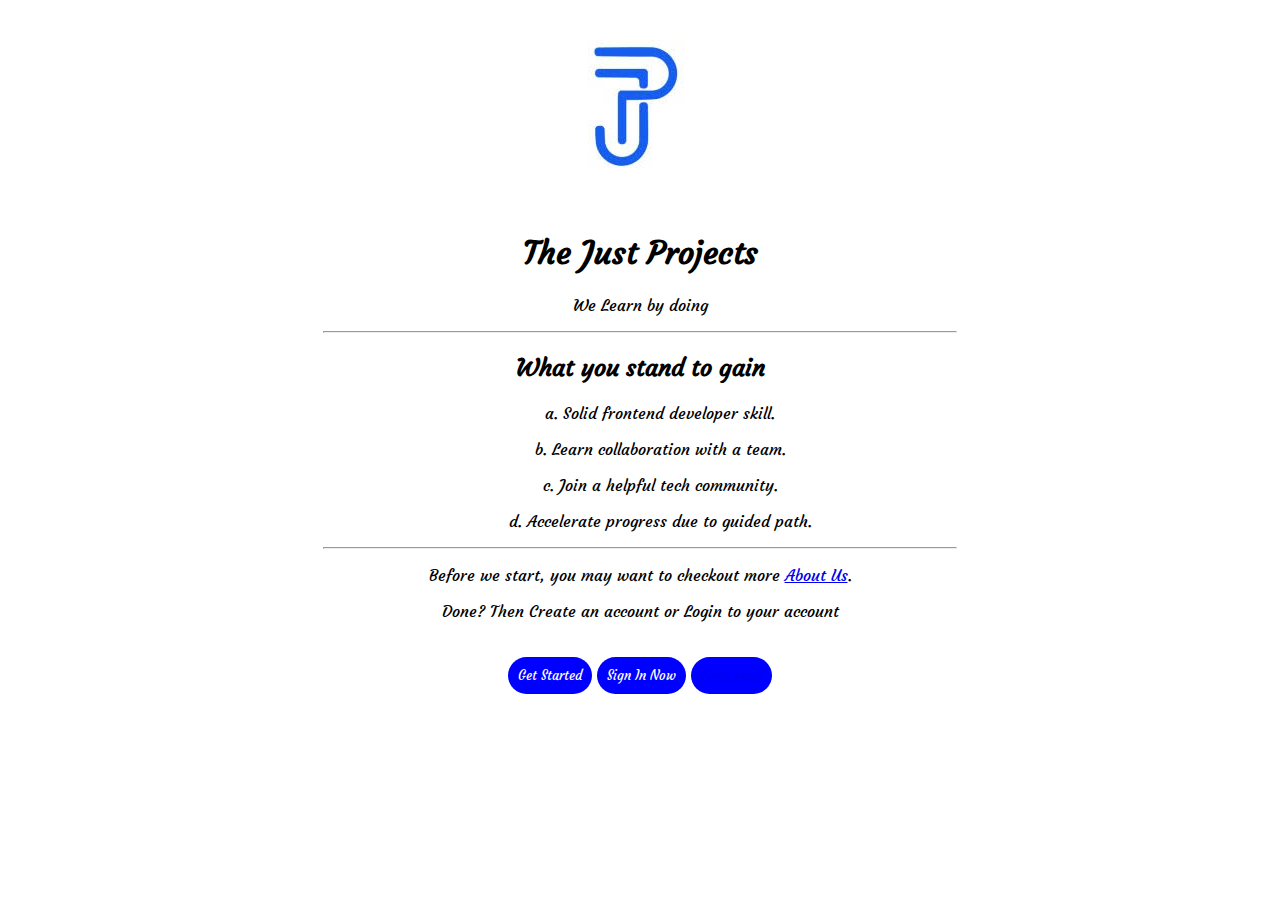
<file: index.html>
<!DOCTYPE html>
<html lang="en">

<head>
    <meta charset="UTF-8">
    <meta http-equiv="X-UA-Compatible" content="IE=edge">
    <meta name="viewport" content="width=device-width, initial-scale=1.0">
    <title>Homepage</title>
    <link rel="stylesheet" href="style.css">
    <link rel="preconnect" href="https://fonts.googleapis.com">
    <link rel="preconnect" href="https://fonts.gstatic.com" crossorigin>
    <link
        href="https://fonts.googleapis.com/css2?family=Courgette&family=DM+Sans:ital,wght@0,400;0,500;0,700;1,400;1,500;1,700&family=Inter:wght@100;200;300;400;500;600;700;800;900&family=Lato:ital,wght@0,100;0,300;0,400;0,700;0,900;1,100;1,300;1,400;1,700;1,900&family=Poppins:wght@100;200;300;400;500;600;700;800;900&family=Rubik:ital,wght@0,300;0,400;0,500;0,600;0,700;0,800;0,900;1,300;1,400;1,500;1,600;1,700;1,800&display=swap"
        rel="stylesheet">

    <style>
        * {
            font-family: 'Courgette', cursive;
        }
    </style>
</head>

<body>
<img src="Just Logo.jpg" alt="" />

    <h1>The Just Projects</h1>
    <p>We Learn by doing</p>

    <hr>

    <h2>What you stand to gain</h2>

    <ul>
        <p>a. Solid frontend developer skill.</p>
        <p>b. Learn collaboration with a team.</p>
        <p>c. Join a helpful tech community.</p>
        <p>d. Accelerate progress due to guided path.</p>
    </ul>

    <hr>

    <p>Before we start, you may want to checkout more <a href="about us.html">About Us</a><span>.</span></p>
    <P>Done? Then Create
        an account or Login to your account</P>

    <br>
    <button>Get Started</button> <button>Sign In Now</button>
    <button class="but3" id="formlink"><a href="form.html">Form page</a></button>
    <!-- <buttoni class="but3"><a href="table.html">Table page</a></button> -->
</body>


</html>
</file>
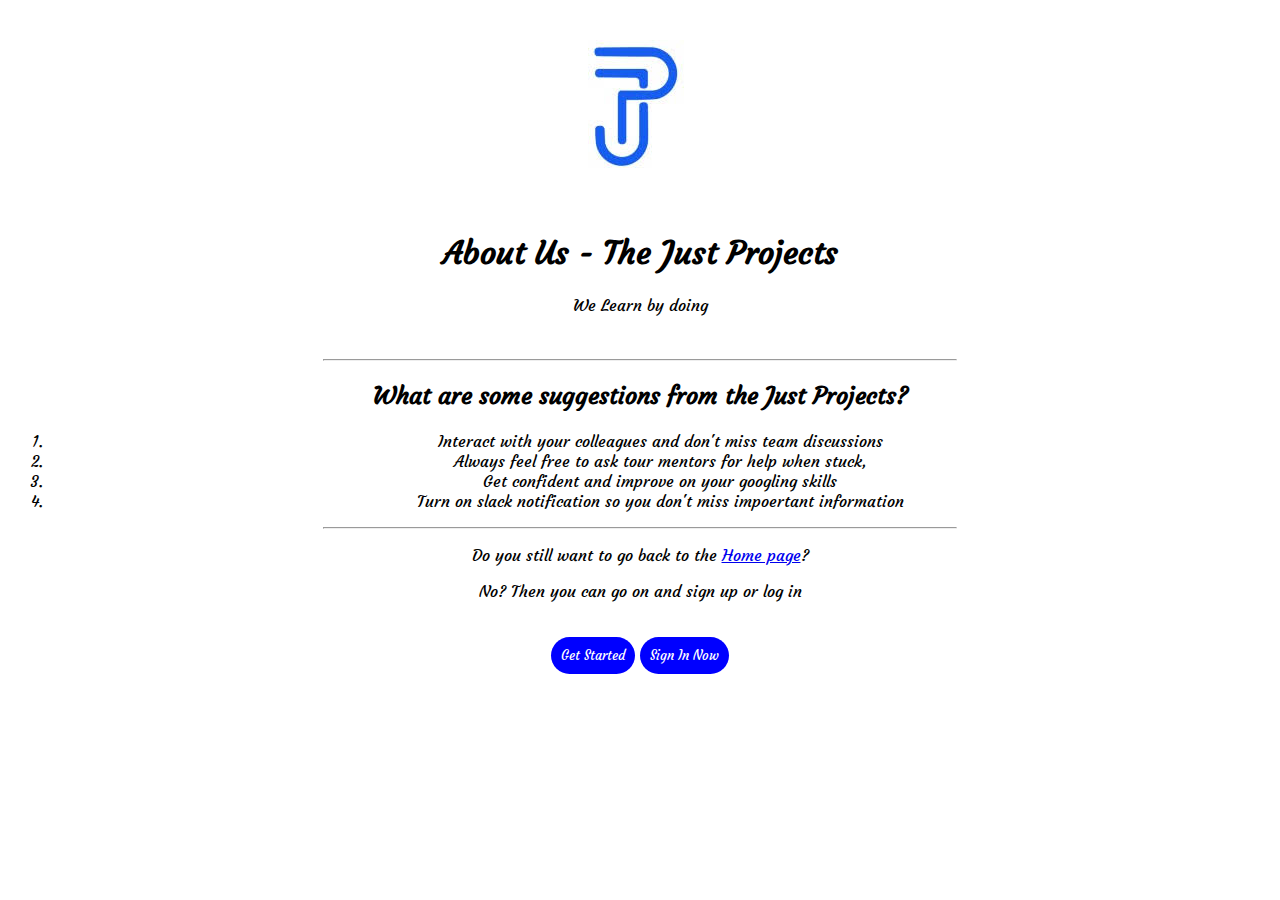
<file: about us.html>
<!DOCTYPE html>
<html lang="en">
  <head>
    <meta charset="UTF-8" />
    <meta http-equiv="X-UA-Compatible" content="IE=edge" />
    <meta name="viewport" content="width=device-width, initial-scale=1.0" />
    <title>About Page</title>
    <link rel="stylesheet" href="style.css" />
    <link rel="preconnect" href="https://fonts.googleapis.com">
    <link rel="preconnect" href="https://fonts.gstatic.com" crossorigin>
    <link
        href="https://fonts.googleapis.com/css2?family=Courgette&family=DM+Sans:ital,wght@0,400;0,500;0,700;1,400;1,500;1,700&family=Inter:wght@100;200;300;400;500;600;700;800;900&family=Lato:ital,wght@0,100;0,300;0,400;0,700;0,900;1,100;1,300;1,400;1,700;1,900&family=Poppins:wght@100;200;300;400;500;600;700;800;900&family=Rubik:ital,wght@0,300;0,400;0,500;0,600;0,700;0,800;0,900;1,300;1,400;1,500;1,600;1,700;1,800&display=swap"
        rel="stylesheet">

    <style>
        * {
            font-family: 'Courgette', cursive;
        }
    </style>
  </head>

  <body>
    <img src="Just Logo.jpg" alt="" />

    <h1>About Us - The Just Projects</h1>
    <p>We Learn by doing</p>
    <br />

    <hr />

    <h2>What are some suggestions from the Just Projects?</h2>

    <ol>
      <li>Interact with your colleagues and don't miss team discussions</li>
      <li>Always feel free to ask tour mentors for help when stuck,</li>
      <li>Get confident and improve on your googling skills</li>
      <li>
        Turn on slack notification so you don't miss impoertant information
      </li>
    </ol>

    <hr />

    <p>
      Do you still want to go back to the <a href="index.html">Home page</a
      ><span>?</span>
    </p>

    <p>No? Then you can go on and sign up or log in</p>
    <br />
    <button>Get Started</button> <button>Sign In Now</button>
  </body>
</html>
</file>
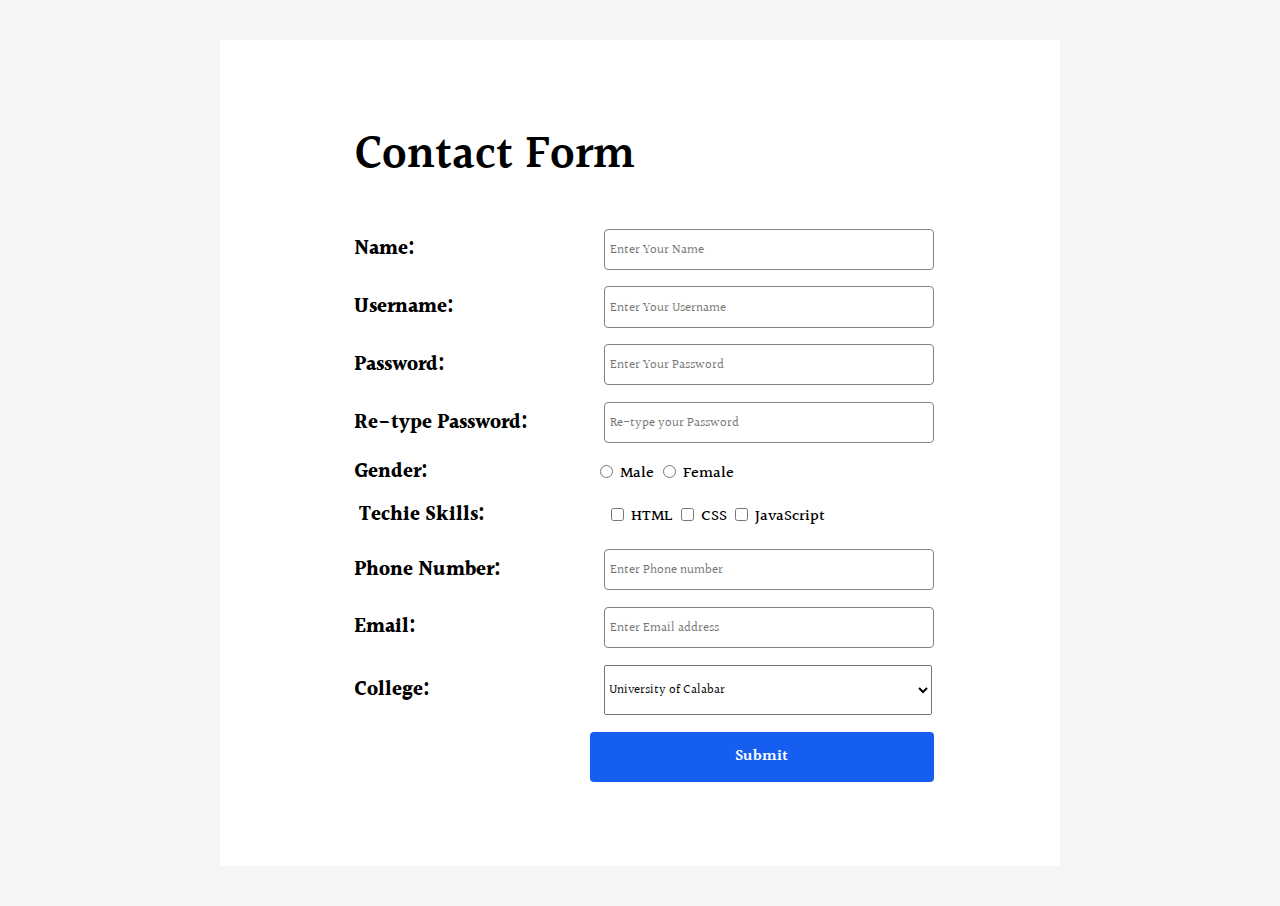
<file: form.html>
<!DOCTYPE html>
<html lang="en">

<head>
    <meta charset="UTF-8">
    <meta http-equiv="X-UA-Compatible" content="IE=edge">
    <meta name="viewport" content="width=device-width, initial-scale=1.0">
    <title>CONTACT FORM</title>
    <link rel="stylesheet" href="styleform.css">
</head>

<body>
    
    <div class="form">

        <form action="#" method="post" class="heading">
            <h2 class="title">Contact Form</h2>
            <div class="form-group">
                <label for="name">Name:</label>
                <input type="text" id="name" name="name" required placeholder="Enter Your Name">
            </div>
            <div class="form-group">
                <label for="username">Username:</label>
                <input type="text" id="username" name="username" required placeholder="Enter Your Username">
            </div>
            <div class="form-group">
                <label for="password">Password:</label>
                <input type="password" id="password" name="password" required placeholder="Enter Your Password">
            </div>
            <div class="form-group">
                <label for="confirm-password">Re-type Password:</label>
                <input type="password" id="confirm-password" name="confirm-password" required
                    placeholder="Re-type your Password">
            </div>
            <div class="group">
                <label class="gender">Gender:</label>
                <input type="radio" id="male" name="gender" value="male" required>
                <label1 for="male">Male</label>
                <input type="radio" id="female" name="gender" value="female" required>
                <label1 for="female">Female</label>
            </div>
            <div class="group1">
                <label class="tech" for="skills">Techie Skills:</label>
                <input type="checkbox" id="html" name="skills" value="HTML">
                <label1 for="html">HTML</label>
                <input type="checkbox" id="css" name="skills" value="CSS">
                <label1 for="css">CSS</label>
                <input type="checkbox" id="javascript" name="skills" value="JavaScript">
                <label1 for="javascript">JavaScript</label>

            </div>
            <div class="form-group">
                <label for="phone">Phone Number:</label>
                <input type="tel" id="phone" name="phone" required placeholder="Enter Phone number">
            </div>
            <div class="form-group">
                <label for="email">Email:</label>
                <input type="email" id="email" name="email" required placeholder="Enter Email address">
            </div>
            <div class="form-group">
                <label for="college">College:</label>
                <select name="" id="" placeholder="Select College">
                    <option value="select">University of Calabar</option>
                    <option value="select">Heritage Polytechnic</option>
                    <option value="select">University of Uyo</option>
                    <option value="select">College of Education</option>
                    <option value="select">Instistute of Computer</option>
                </select>
            </div>

            <div class="submit">
                <input type="submit" value="Submit">
            </div>
        </form>
    </div>
</body>

</html>
</file>
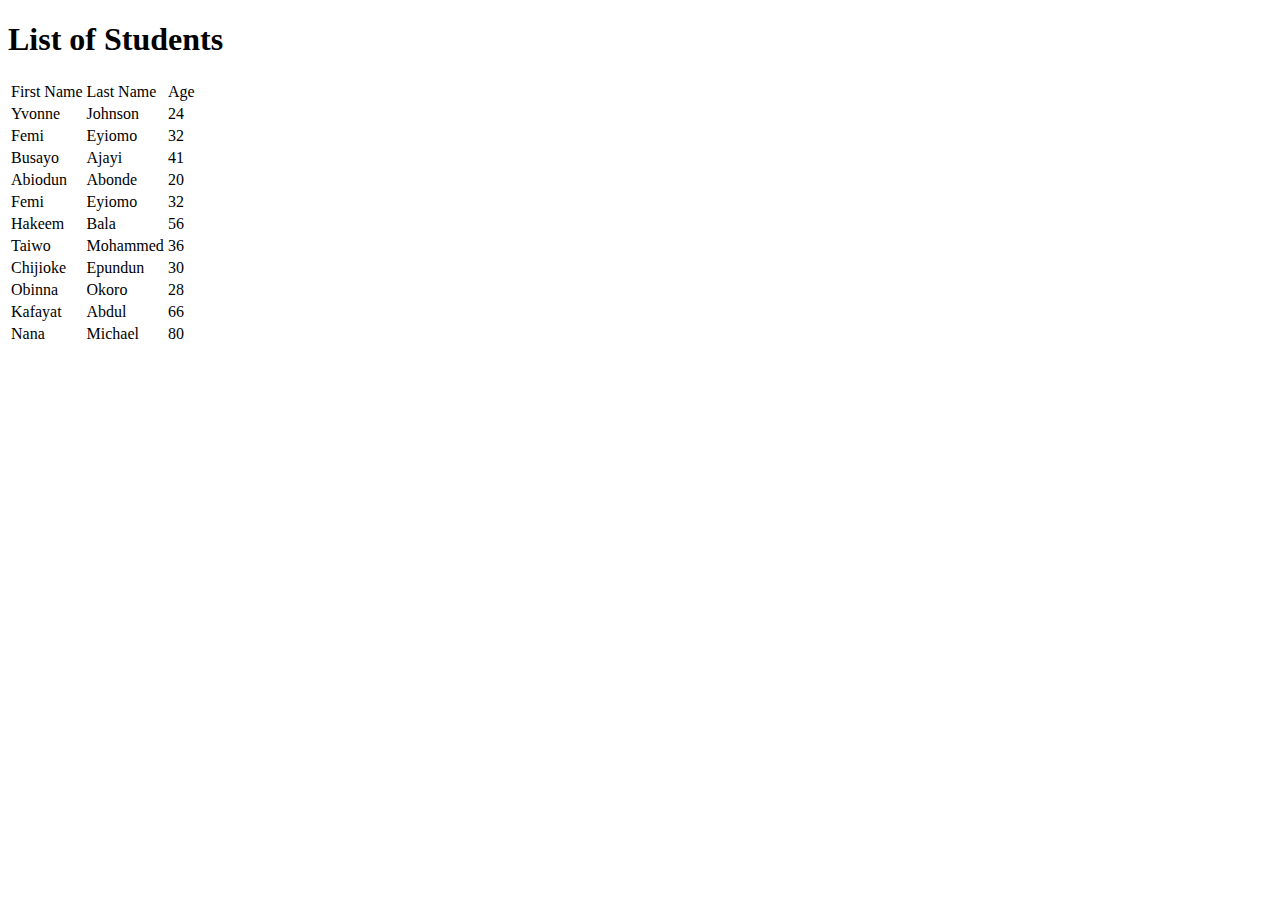
<file: tablepage.html>
<!DOCTYPE html>
<html lang="en">
  <head>
    <meta charset="UTF-8" />
    <meta http-equiv="X-UA-Compatible" content="IE=edge" />
    <meta name="viewport" content="width=device-width, initial-scale=1.0" />
    <title>Tablepage</title>
    <link rel="stylesheet" href="styles.css" />
  </head>
  <body>
    <h1>List of Students</h1>
    <table>
      <thead>
        <tr>
          <td>First Name</td>
          <td>Last Name</td>
          <td>Age</td>
        </tr>
      </thead>

      <tbody>
        <tr>
          <td>Yvonne</td>
          <td>Johnson</td>
          <td>24</td>
        </tr>

        <tr>
          <td>Femi</td>
          <td>Eyiomo</td>
          <td>32</td>
        </tr>
        <tr>
          <td>Busayo</td>
          <td>Ajayi</td>
          <td>41</td>
        </tr>
        <tr>
          <td>Abiodun</td>
          <td>Abonde</td>
          <td>20</td>
        </tr>
        <tr>
          <td>Femi</td>
          <td>Eyiomo</td>
          <td>32</td>
        </tr>
        <tr>
          <td>Hakeem</td>
          <td>Bala</td>
          <td>56</td>
        </tr>
        <tr>
          <td>Taiwo</td>
          <td>Mohammed</td>
          <td>36</td>
        </tr>
        <tr>
          <td>Chijioke</td>
          <td>Epundun</td>
          <td>30</td>
        </tr>
        <tr>
          <td>Obinna</td>
          <td>Okoro</td>
          <td>28</td>
        </tr>
        <tr>
          <td>Kafayat</td>
          <td>Abdul</td>
          <td>66</td>
        </tr>
        <tr>
          <td>Nana</td>
          <td>Michael</td>
          <td>80</td>
        </tr>
      </tbody>

      <tfoot></tfoot>
    </table>
  </body>
</html>
</file>
<file: style.css>
* {
  text-align: center;
  
}

button {
  background-color: blue;
  padding: 10px;
  color: white;
  border-radius: 20px;
  text-decoration: none;
  border: none !important;
  cursor: pointer;
}
buttoni {
  background-color: #3039b8;
  padding: 10px;
  color: white;
  border-radius: 20px;
  text-decoration: none;
  border: none !important;
  cursor: pointer;
}

hr {
  width: 50% !important;
}

but3 {
  color: white;
  background-color: rgb(237, 247, 247);
}

table {
  margin: auto;
  width: 500px;
}

table,
tr,
td {
  border: 1px solid black;
  border-collapse: collapse;
  text-align: left;
  padding: 10px 20px;
}
tr {
  margin-left: 10px;
  padding: 30px;
}
thead {
  font-weight: 900;
  color: black;
  font-size: 25px;
}
</file>
<file: styleform.css>
@import url("https://fonts.googleapis.com/css2?family=Halant:wght@600&display=swap");

* {
  font-family: "Halant", serif;
}

body {
  display: flex;
  justify-content: center;
  background-color: #f5f5f5;
  margin: 40px;
}

.form {
  width: 70%;
  height: 50%;
  justify-content: center;
}
.heading {
  padding-top: 5%;
  background-color: #fff;
}

.title {
  margin-left: 16%;
  font-size: 290%;
  font-family: "Halant";
  font-weight: 600;
  line-height: 150%;
}

.form-group {
  margin-bottom: 2%;
  display: grid;
  grid-template-columns: 250px 1fr;
  align-items: center;
  margin-left: 16%;
}

.group {
  margin-bottom: 2%;
  font-style: normal;
  font-weight: 500;
  font-size: 100%;
  line-height: 150%;
  margin-left: 16%;
}
.gender {
  padding-right: 23%;
}

.group1 {
  margin-bottom: 20px;
  font-style: normal;
  font-weight: 500;
  font-size: 100%;
  line-height: 150%;
}
.tech {
  padding-right: 14%;
  margin-left: 16.6%;
}

label {
  font-weight: bold;
  font-size: 20px;
}

input[type="text"],
input[type="password"],
input[type="tel"],
input[type="email"] {
  padding: 1%;
  width: 70%;
  height: 30px;
  border-radius: 4px;
  border: 1px solid #828282;
  outline: none;
}

.form-group select {
  width: 72%;
  height: 50px;
}
.submit {
  display: flex;
}

input[type="submit"] {
  background-color: #155eef;
  border: none;
  color: white;
  cursor: pointer;
  border-radius: 4px;
  width: 41%;
  height: 50px;
  font-weight: 600;
  font-size: 16px;
  line-height: 150%;
  margin-left: 44%;
  margin-bottom: 10%;
}
</file>
<file: styles.css>

</file>
